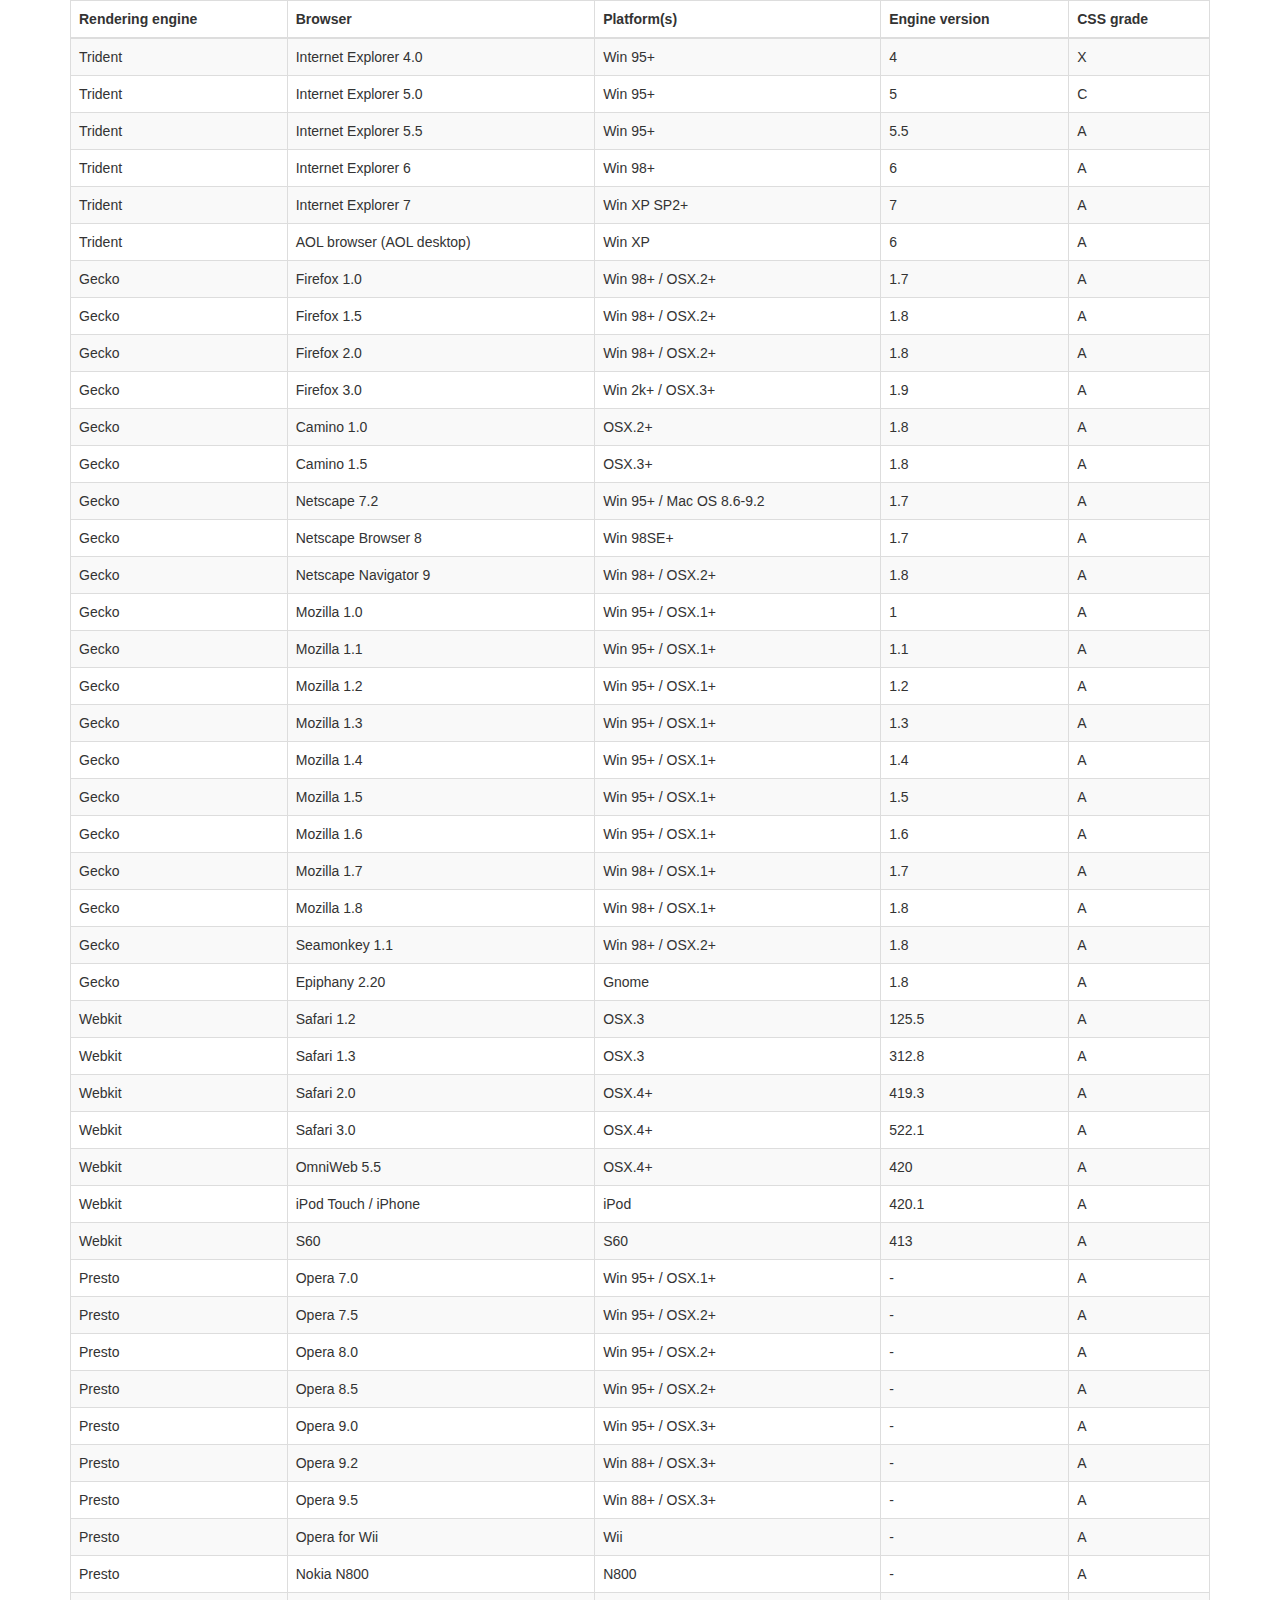
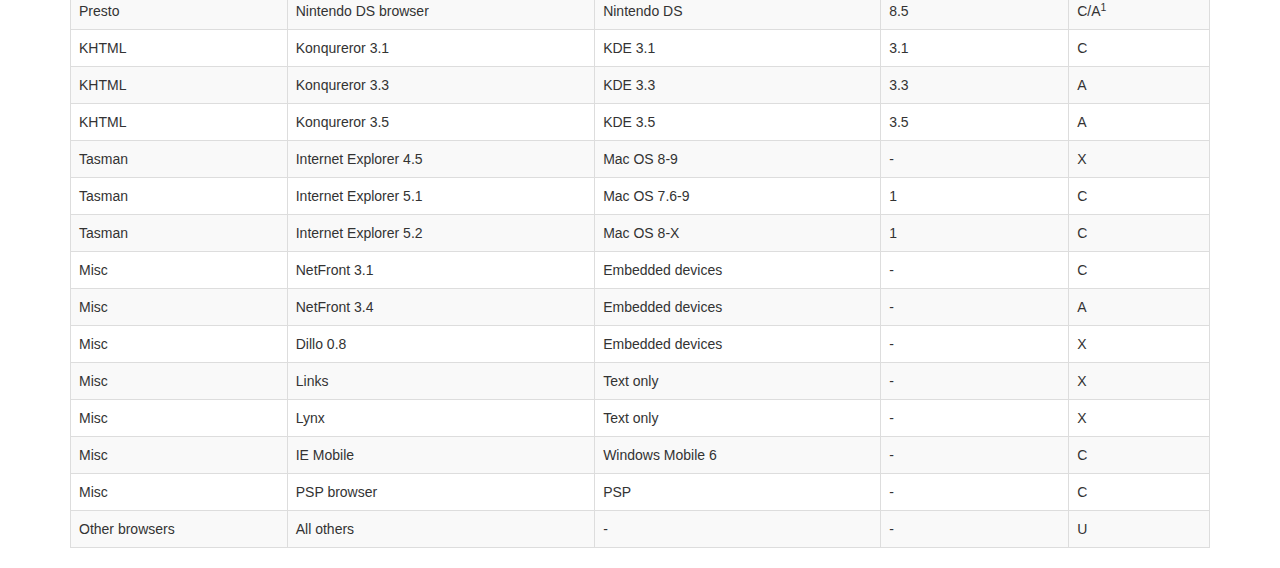
<file: 1017/src/main/webapp/resources/vendor/datatables-plugins/index.html>
<!DOCTYPE HTML PUBLIC "-//W3C//DTD HTML 4.01//EN" "http://www.w3.org/TR/html4/strict.dtd">
<html>
	<head>
		<meta http-equiv="content-type" content="text/html; charset=utf-8" />
		
		<title>DataTables Bootstrap 3 example</title>

		<link rel="stylesheet" type="text/css" href="//maxcdn.bootstrapcdn.com/bootstrap/3.3.0/css/bootstrap.min.css">
		<link rel="stylesheet" type="text/css" href="dataTables.bootstrap.css">

		<script type="text/javascript" language="javascript" src="//code.jquery.com/jquery-1.11.1.min.js"></script>
		<script type="text/javascript" language="javascript" src="//cdn.datatables.net/1.10.3/js/jquery.dataTables.min.js"></script>
		<script type="text/javascript" language="javascript" src="dataTables.bootstrap.js"></script>
		<script type="text/javascript" charset="utf-8">
			$(document).ready(function() {
				$('#example').dataTable();
			} );
		</script>
	</head>
	<body>
		<div class="container">
			
<table cellpadding="0" cellspacing="0" border="0" class="table table-striped table-bordered" id="example">
	<thead>
		<tr>
			<th>Rendering engine</th>
			<th>Browser</th>
			<th>Platform(s)</th>
			<th>Engine version</th>
			<th>CSS grade</th>
		</tr>
	</thead>
	<tbody>
		<tr class="odd gradeX">
			<td>Trident</td>
			<td>Internet
				 Explorer 4.0</td>
			<td>Win 95+</td>
			<td class="center"> 4</td>
			<td class="center">X</td>
		</tr>
		<tr class="even gradeC">
			<td>Trident</td>
			<td>Internet
				 Explorer 5.0</td>
			<td>Win 95+</td>
			<td class="center">5</td>
			<td class="center">C</td>
		</tr>
		<tr class="odd gradeA">
			<td>Trident</td>
			<td>Internet
				 Explorer 5.5</td>
			<td>Win 95+</td>
			<td class="center">5.5</td>
			<td class="center">A</td>
		</tr>
		<tr class="even gradeA">
			<td>Trident</td>
			<td>Internet
				 Explorer 6</td>
			<td>Win 98+</td>
			<td class="center">6</td>
			<td class="center">A</td>
		</tr>
		<tr class="odd gradeA">
			<td>Trident</td>
			<td>Internet Explorer 7</td>
			<td>Win XP SP2+</td>
			<td class="center">7</td>
			<td class="center">A</td>
		</tr>
		<tr class="even gradeA">
			<td>Trident</td>
			<td>AOL browser (AOL desktop)</td>
			<td>Win XP</td>
			<td class="center">6</td>
			<td class="center">A</td>
		</tr>
		<tr class="gradeA">
			<td>Gecko</td>
			<td>Firefox 1.0</td>
			<td>Win 98+ / OSX.2+</td>
			<td class="center">1.7</td>
			<td class="center">A</td>
		</tr>
		<tr class="gradeA">
			<td>Gecko</td>
			<td>Firefox 1.5</td>
			<td>Win 98+ / OSX.2+</td>
			<td class="center">1.8</td>
			<td class="center">A</td>
		</tr>
		<tr class="gradeA">
			<td>Gecko</td>
			<td>Firefox 2.0</td>
			<td>Win 98+ / OSX.2+</td>
			<td class="center">1.8</td>
			<td class="center">A</td>
		</tr>
		<tr class="gradeA">
			<td>Gecko</td>
			<td>Firefox 3.0</td>
			<td>Win 2k+ / OSX.3+</td>
			<td class="center">1.9</td>
			<td class="center">A</td>
		</tr>
		<tr class="gradeA">
			<td>Gecko</td>
			<td>Camino 1.0</td>
			<td>OSX.2+</td>
			<td class="center">1.8</td>
			<td class="center">A</td>
		</tr>
		<tr class="gradeA">
			<td>Gecko</td>
			<td>Camino 1.5</td>
			<td>OSX.3+</td>
			<td class="center">1.8</td>
			<td class="center">A</td>
		</tr>
		<tr class="gradeA">
			<td>Gecko</td>
			<td>Netscape 7.2</td>
			<td>Win 95+ / Mac OS 8.6-9.2</td>
			<td class="center">1.7</td>
			<td class="center">A</td>
		</tr>
		<tr class="gradeA">
			<td>Gecko</td>
			<td>Netscape Browser 8</td>
			<td>Win 98SE+</td>
			<td class="center">1.7</td>
			<td class="center">A</td>
		</tr>
		<tr class="gradeA">
			<td>Gecko</td>
			<td>Netscape Navigator 9</td>
			<td>Win 98+ / OSX.2+</td>
			<td class="center">1.8</td>
			<td class="center">A</td>
		</tr>
		<tr class="gradeA">
			<td>Gecko</td>
			<td>Mozilla 1.0</td>
			<td>Win 95+ / OSX.1+</td>
			<td class="center">1</td>
			<td class="center">A</td>
		</tr>
		<tr class="gradeA">
			<td>Gecko</td>
			<td>Mozilla 1.1</td>
			<td>Win 95+ / OSX.1+</td>
			<td class="center">1.1</td>
			<td class="center">A</td>
		</tr>
		<tr class="gradeA">
			<td>Gecko</td>
			<td>Mozilla 1.2</td>
			<td>Win 95+ / OSX.1+</td>
			<td class="center">1.2</td>
			<td class="center">A</td>
		</tr>
		<tr class="gradeA">
			<td>Gecko</td>
			<td>Mozilla 1.3</td>
			<td>Win 95+ / OSX.1+</td>
			<td class="center">1.3</td>
			<td class="center">A</td>
		</tr>
		<tr class="gradeA">
			<td>Gecko</td>
			<td>Mozilla 1.4</td>
			<td>Win 95+ / OSX.1+</td>
			<td class="center">1.4</td>
			<td class="center">A</td>
		</tr>
		<tr class="gradeA">
			<td>Gecko</td>
			<td>Mozilla 1.5</td>
			<td>Win 95+ / OSX.1+</td>
			<td class="center">1.5</td>
			<td class="center">A</td>
		</tr>
		<tr class="gradeA">
			<td>Gecko</td>
			<td>Mozilla 1.6</td>
			<td>Win 95+ / OSX.1+</td>
			<td class="center">1.6</td>
			<td class="center">A</td>
		</tr>
		<tr class="gradeA">
			<td>Gecko</td>
			<td>Mozilla 1.7</td>
			<td>Win 98+ / OSX.1+</td>
			<td class="center">1.7</td>
			<td class="center">A</td>
		</tr>
		<tr class="gradeA">
			<td>Gecko</td>
			<td>Mozilla 1.8</td>
			<td>Win 98+ / OSX.1+</td>
			<td class="center">1.8</td>
			<td class="center">A</td>
		</tr>
		<tr class="gradeA">
			<td>Gecko</td>
			<td>Seamonkey 1.1</td>
			<td>Win 98+ / OSX.2+</td>
			<td class="center">1.8</td>
			<td class="center">A</td>
		</tr>
		<tr class="gradeA">
			<td>Gecko</td>
			<td>Epiphany 2.20</td>
			<td>Gnome</td>
			<td class="center">1.8</td>
			<td class="center">A</td>
		</tr>
		<tr class="gradeA">
			<td>Webkit</td>
			<td>Safari 1.2</td>
			<td>OSX.3</td>
			<td class="center">125.5</td>
			<td class="center">A</td>
		</tr>
		<tr class="gradeA">
			<td>Webkit</td>
			<td>Safari 1.3</td>
			<td>OSX.3</td>
			<td class="center">312.8</td>
			<td class="center">A</td>
		</tr>
		<tr class="gradeA">
			<td>Webkit</td>
			<td>Safari 2.0</td>
			<td>OSX.4+</td>
			<td class="center">419.3</td>
			<td class="center">A</td>
		</tr>
		<tr class="gradeA">
			<td>Webkit</td>
			<td>Safari 3.0</td>
			<td>OSX.4+</td>
			<td class="center">522.1</td>
			<td class="center">A</td>
		</tr>
		<tr class="gradeA">
			<td>Webkit</td>
			<td>OmniWeb 5.5</td>
			<td>OSX.4+</td>
			<td class="center">420</td>
			<td class="center">A</td>
		</tr>
		<tr class="gradeA">
			<td>Webkit</td>
			<td>iPod Touch / iPhone</td>
			<td>iPod</td>
			<td class="center">420.1</td>
			<td class="center">A</td>
		</tr>
		<tr class="gradeA">
			<td>Webkit</td>
			<td>S60</td>
			<td>S60</td>
			<td class="center">413</td>
			<td class="center">A</td>
		</tr>
		<tr class="gradeA">
			<td>Presto</td>
			<td>Opera 7.0</td>
			<td>Win 95+ / OSX.1+</td>
			<td class="center">-</td>
			<td class="center">A</td>
		</tr>
		<tr class="gradeA">
			<td>Presto</td>
			<td>Opera 7.5</td>
			<td>Win 95+ / OSX.2+</td>
			<td class="center">-</td>
			<td class="center">A</td>
		</tr>
		<tr class="gradeA">
			<td>Presto</td>
			<td>Opera 8.0</td>
			<td>Win 95+ / OSX.2+</td>
			<td class="center">-</td>
			<td class="center">A</td>
		</tr>
		<tr class="gradeA">
			<td>Presto</td>
			<td>Opera 8.5</td>
			<td>Win 95+ / OSX.2+</td>
			<td class="center">-</td>
			<td class="center">A</td>
		</tr>
		<tr class="gradeA">
			<td>Presto</td>
			<td>Opera 9.0</td>
			<td>Win 95+ / OSX.3+</td>
			<td class="center">-</td>
			<td class="center">A</td>
		</tr>
		<tr class="gradeA">
			<td>Presto</td>
			<td>Opera 9.2</td>
			<td>Win 88+ / OSX.3+</td>
			<td class="center">-</td>
			<td class="center">A</td>
		</tr>
		<tr class="gradeA">
			<td>Presto</td>
			<td>Opera 9.5</td>
			<td>Win 88+ / OSX.3+</td>
			<td class="center">-</td>
			<td class="center">A</td>
		</tr>
		<tr class="gradeA">
			<td>Presto</td>
			<td>Opera for Wii</td>
			<td>Wii</td>
			<td class="center">-</td>
			<td class="center">A</td>
		</tr>
		<tr class="gradeA">
			<td>Presto</td>
			<td>Nokia N800</td>
			<td>N800</td>
			<td class="center">-</td>
			<td class="center">A</td>
		</tr>
		<tr class="gradeA">
			<td>Presto</td>
			<td>Nintendo DS browser</td>
			<td>Nintendo DS</td>
			<td class="center">8.5</td>
			<td class="center">C/A<sup>1</sup></td>
		</tr>
		<tr class="gradeC">
			<td>KHTML</td>
			<td>Konqureror 3.1</td>
			<td>KDE 3.1</td>
			<td class="center">3.1</td>
			<td class="center">C</td>
		</tr>
		<tr class="gradeA">
			<td>KHTML</td>
			<td>Konqureror 3.3</td>
			<td>KDE 3.3</td>
			<td class="center">3.3</td>
			<td class="center">A</td>
		</tr>
		<tr class="gradeA">
			<td>KHTML</td>
			<td>Konqureror 3.5</td>
			<td>KDE 3.5</td>
			<td class="center">3.5</td>
			<td class="center">A</td>
		</tr>
		<tr class="gradeX">
			<td>Tasman</td>
			<td>Internet Explorer 4.5</td>
			<td>Mac OS 8-9</td>
			<td class="center">-</td>
			<td class="center">X</td>
		</tr>
		<tr class="gradeC">
			<td>Tasman</td>
			<td>Internet Explorer 5.1</td>
			<td>Mac OS 7.6-9</td>
			<td class="center">1</td>
			<td class="center">C</td>
		</tr>
		<tr class="gradeC">
			<td>Tasman</td>
			<td>Internet Explorer 5.2</td>
			<td>Mac OS 8-X</td>
			<td class="center">1</td>
			<td class="center">C</td>
		</tr>
		<tr class="gradeA">
			<td>Misc</td>
			<td>NetFront 3.1</td>
			<td>Embedded devices</td>
			<td class="center">-</td>
			<td class="center">C</td>
		</tr>
		<tr class="gradeA">
			<td>Misc</td>
			<td>NetFront 3.4</td>
			<td>Embedded devices</td>
			<td class="center">-</td>
			<td class="center">A</td>
		</tr>
		<tr class="gradeX">
			<td>Misc</td>
			<td>Dillo 0.8</td>
			<td>Embedded devices</td>
			<td class="center">-</td>
			<td class="center">X</td>
		</tr>
		<tr class="gradeX">
			<td>Misc</td>
			<td>Links</td>
			<td>Text only</td>
			<td class="center">-</td>
			<td class="center">X</td>
		</tr>
		<tr class="gradeX">
			<td>Misc</td>
			<td>Lynx</td>
			<td>Text only</td>
			<td class="center">-</td>
			<td class="center">X</td>
		</tr>
		<tr class="gradeC">
			<td>Misc</td>
			<td>IE Mobile</td>
			<td>Windows Mobile 6</td>
			<td class="center">-</td>
			<td class="center">C</td>
		</tr>
		<tr class="gradeC">
			<td>Misc</td>
			<td>PSP browser</td>
			<td>PSP</td>
			<td class="center">-</td>
			<td class="center">C</td>
		</tr>
		<tr class="gradeU">
			<td>Other browsers</td>
			<td>All others</td>
			<td>-</td>
			<td class="center">-</td>
			<td class="center">U</td>
		</tr>
	</tbody>
</table>
			
		</div>
	</body>
</html>
</file>
